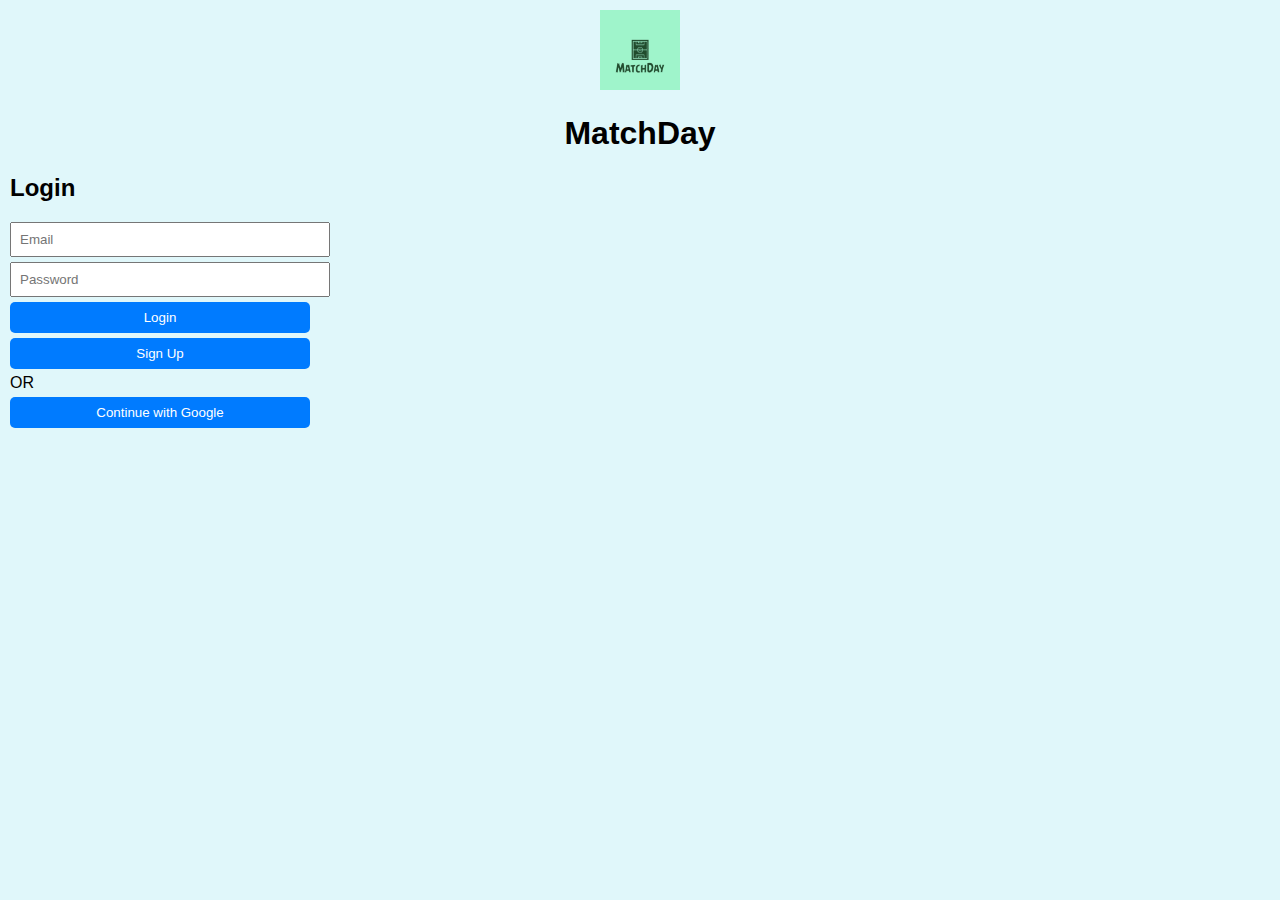
<file: matchday/index.html>
<!DOCTYPE html>
<html lang="en">
<head>
  <meta charset="UTF-8" />
  <meta name="viewport" content="width=device-width, initial-scale=1" />
  <title>MatchDay ⚽</title>

  <link rel="icon" href="logo.png" />
  <link rel="stylesheet" href="styles.css" />
  <link rel="manifest" href="manifest.json" />
  <meta name="theme-color" content="#0B1F18" />

  <!-- Firebase (Modular CDN) -->
  <script type="module" src="app.js"></script>
</head>

<body>
  <header>
    <img src="logo.png" alt="MatchDay Logo" class="logo" />
    <h1>MatchDay</h1>
  </header>

  <!-- LOGIN SECTION -->
  <section id="loginSection" class="card">
    <h2>Login</h2>

    <input type="email" id="email" placeholder="Email" />
    <input type="password" id="password" placeholder="Password" />

    <button id="loginBtn">Login</button>
    <button id="signupBtn" class="secondary">Sign Up</button>

    <div class="divider">OR</div>

    <button id="googleSignInBtn" class="google">Continue with Google</button>
  </section>

  <!-- ADMIN DASHBOARD -->
  <section id="adminDashboard" class="card dashboard" hidden>
    <div class="topbar">
      <h2>Admin Dashboard</h2>
      <button id="logoutBtn" class="danger small">Logout</button>
    </div>

    <h3>Create Match</h3>

    <input id="matchDate" type="date" />
    <input id="matchTime" type="time" />
    <input id="matchLocation" type="text" placeholder="Location" />
    <input id="matchSlots" type="number" placeholder="Max Slots" min="1" />
    
    <select id="matchStatus">
      <option value="open">Open</option>
      <option value="closed">Closed</option>
    </select>

    <button id="createMatchBtn">Create Match</button>
    <button id="closeMatchBtn" class="warning">Close Current Match</button>

    <h3>Announcements</h3>
    <input type="text" id="announcementInput" placeholder="Write announcement..." />
    <button id="postAnnouncementBtn">Post</button>

    <ul id="announcementListAdmin"></ul>

    <h3>Bookings</h3>
    <div id="matchInfoAdmin" class="muted"></div>
    <div id="bookingListAdmin"></div>
  </section>

  <!-- PLAYER DASHBOARD -->
  <section id="playerDashboard" class="card dashboard" hidden>
    <div class="topbar">
      <h2>Player Dashboard</h2>
      <button id="logoutBtn2" class="danger small">Logout</button>
    </div>

    <h3>Your Profile</h3>
    <input id="playerName" type="text" placeholder="Your Name" />
    <input id="playerContact" type="text" placeholder="Contact Number" />
    <button id="saveProfileBtn">Save Profile</button>

    <h3>Upcoming Match</h3>
    <div id="matchInfoPlayer" class="muted"></div>

    <div id="bookingOptions" hidden>
      <label>Payment Method</label>
      <select id="paymentMethod">
        <option value="bkash">bKash</option>
        <option value="onSpot">On Spot Cash</option>
      </select>

      <div id="bkashInfo" class="muted smallText">
        Send to bKash: <strong>01623729249</strong>
      </div>

      <input id="paymentRef" type="text" placeholder="bKash TXN ID (Optional)" />

      <button id="bookSlotBtn">Book Slot</button>
      <button id="cancelBookingBtn" class="warning">Cancel Booking</button>
    </div>

    <h3>Who Booked</h3>
    <ul id="bookedPlayersList"></ul>

    <h3>Announcements</h3>
    <ul id="announcementList"></ul>
  </section>

  <!-- SW REGISTER -->
  <script>
    if ("serviceWorker" in navigator) {
      navigator.serviceWorker.register("sw.js");
    }
  </script>
</body>
</html>
</file>
<file: matchday/styles.css>
body { font-family: Arial, sans-serif; margin: 10px; background:#e0f7fa; }
header { text-align:center; margin-bottom:20px; }
.logo { width:80px; }
input, button, select { display:block; margin:5px 0; padding:8px; width:100%; max-width:300px; }
button { cursor:pointer; background:#007bff; color:white; border:none; border-radius:5px; }
button:hover { background:#0056b3; }
.dashboard { display:none; margin-top:20px; }
#bookingOptions { margin-top:10px; }
ul { list-style-type:none; padding-left:0; }
</file>
